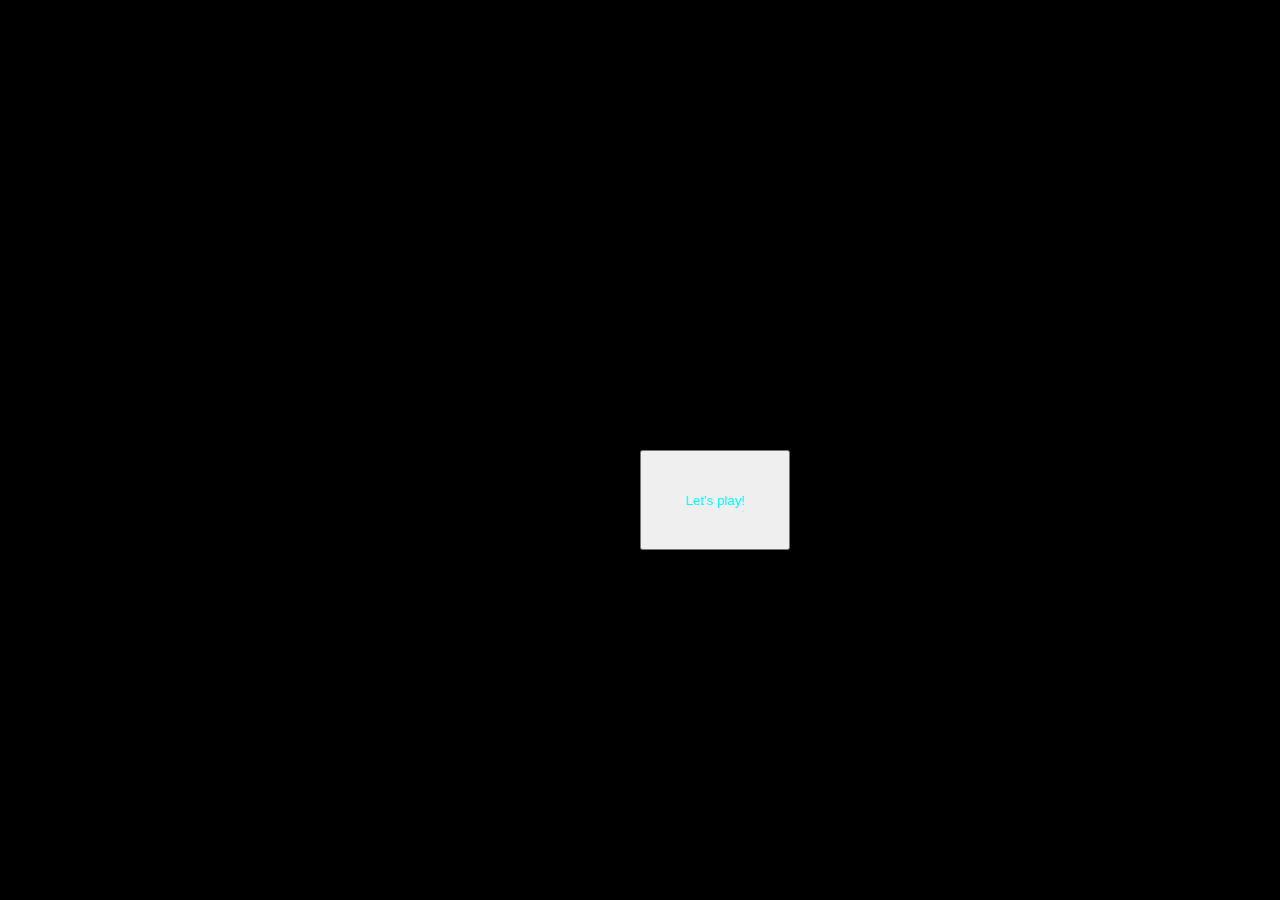
<file: index.html>
<!DOCTYPE html>
<html>
    
<head>
    <title>Chess Engine(beta) </title>
    <link rel="stylesheet" href="chess.css">
    
    <script src="chess.js"></script>
    <meta name="viewport" content="width=device-width, initial-scale=1">
    <meta charset="UTF-8">
    
</head>

<body>

    <button class="btnChess" onclick="playChess()">
        Let's play!
    </button>

    
    <div id="container"></div>
   
</body>
</html>
</file>
<file: chess.css>
body {
    font-family:chess;
    margin: 0;
    background-color:#000;
}

.square {
    background:#afa;
    display:inline-block;
    border: 1px solid #fff;
    text-align:center;
    position: absolute;
    cursor: pointer;

}

.btnChess {
    color: aqua;
    width: 150px;
    height: 100px;
    position: fixed;
    top: 50%;
    bottom: 50%;
    left: 50%;
    right: 50%;
}
</file>
